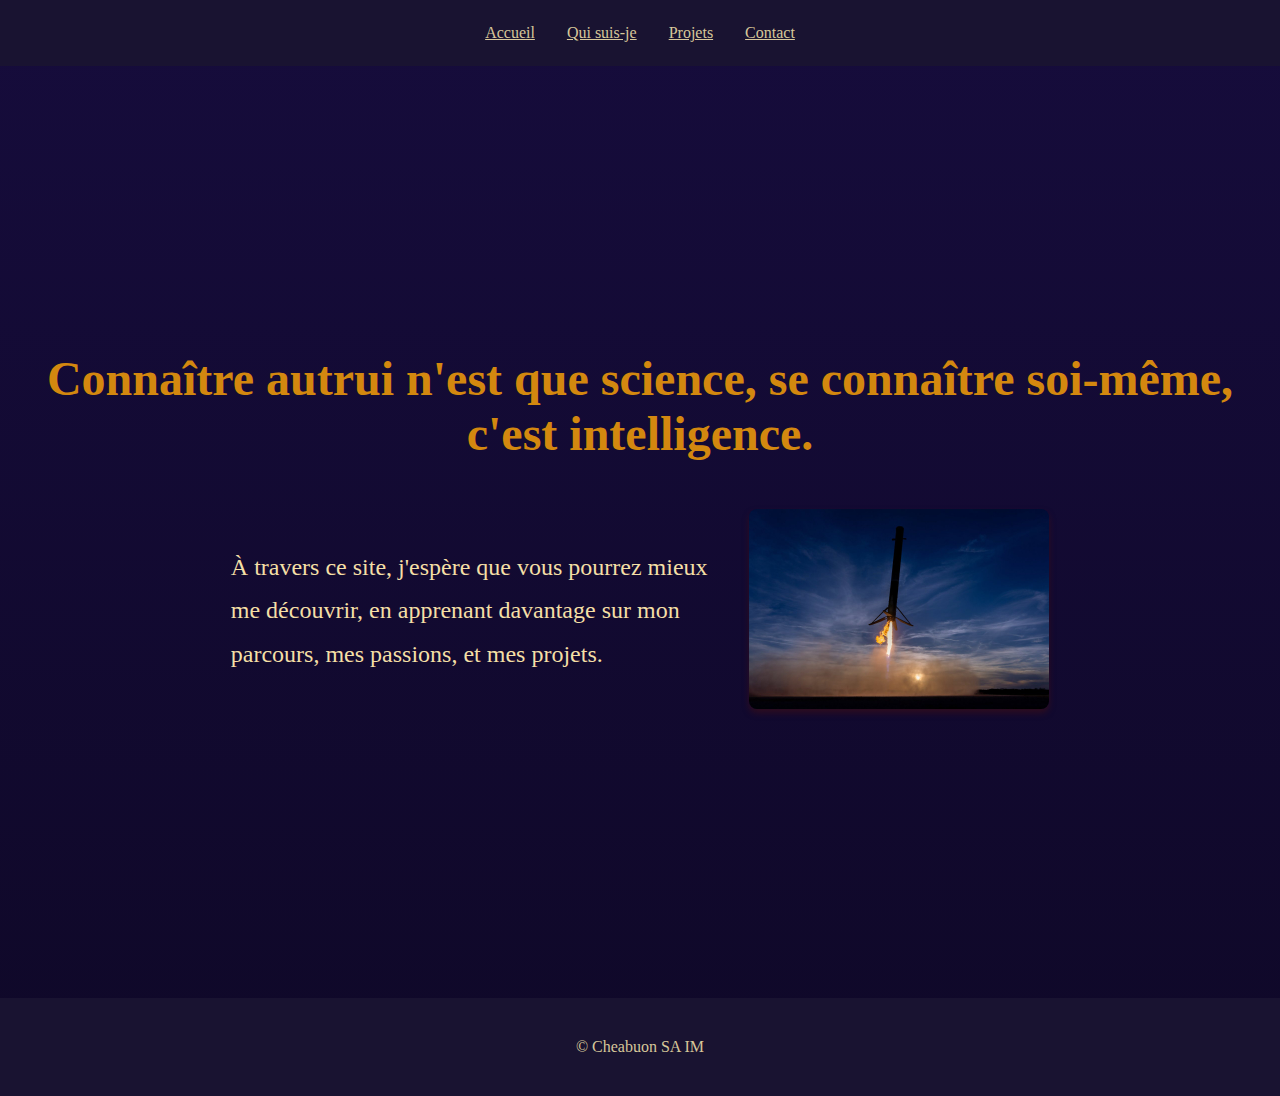
<file: index.html>
<!DOCTYPE html>
<html lang="fr">
<head>
    <meta charset="UTF-8">
    <meta name="viewport" content="width=device-width, initial-scale=1.0">
    <title >Accueil</title>
    <link rel="stylesheet" href="css/index.css">
</head>

<body>
    <header>
        <nav>
            <ul>
                <li><a href="index.html">Accueil</a></li>
                <li><a href="about.html">Qui suis-je</a></li>
                <li><a href="activities.html">Projets</a></li>
                <li><a href="contact.html">Contact</a></li>
            </ul>
        </nav>
    </header>
    <main>
        <h1>Connaître autrui n'est que science, se connaître soi-même, c'est intelligence.</h1>
        <div class="text-image-container">
            <p>
                À travers ce site, j'espère que vous pourrez mieux me découvrir, en apprenant davantage sur mon parcours, mes passions, et mes projets.
            </p>
            <a href="about.html">
                <img src="images/image_accueil.jpg" alt="Image d'accueil">
            </a>
        </div>
    </main>
    
    <footer>
        <p>&copy; Cheabuon SA IM</p>
    </footer>
    
</body>

</html>
</file>
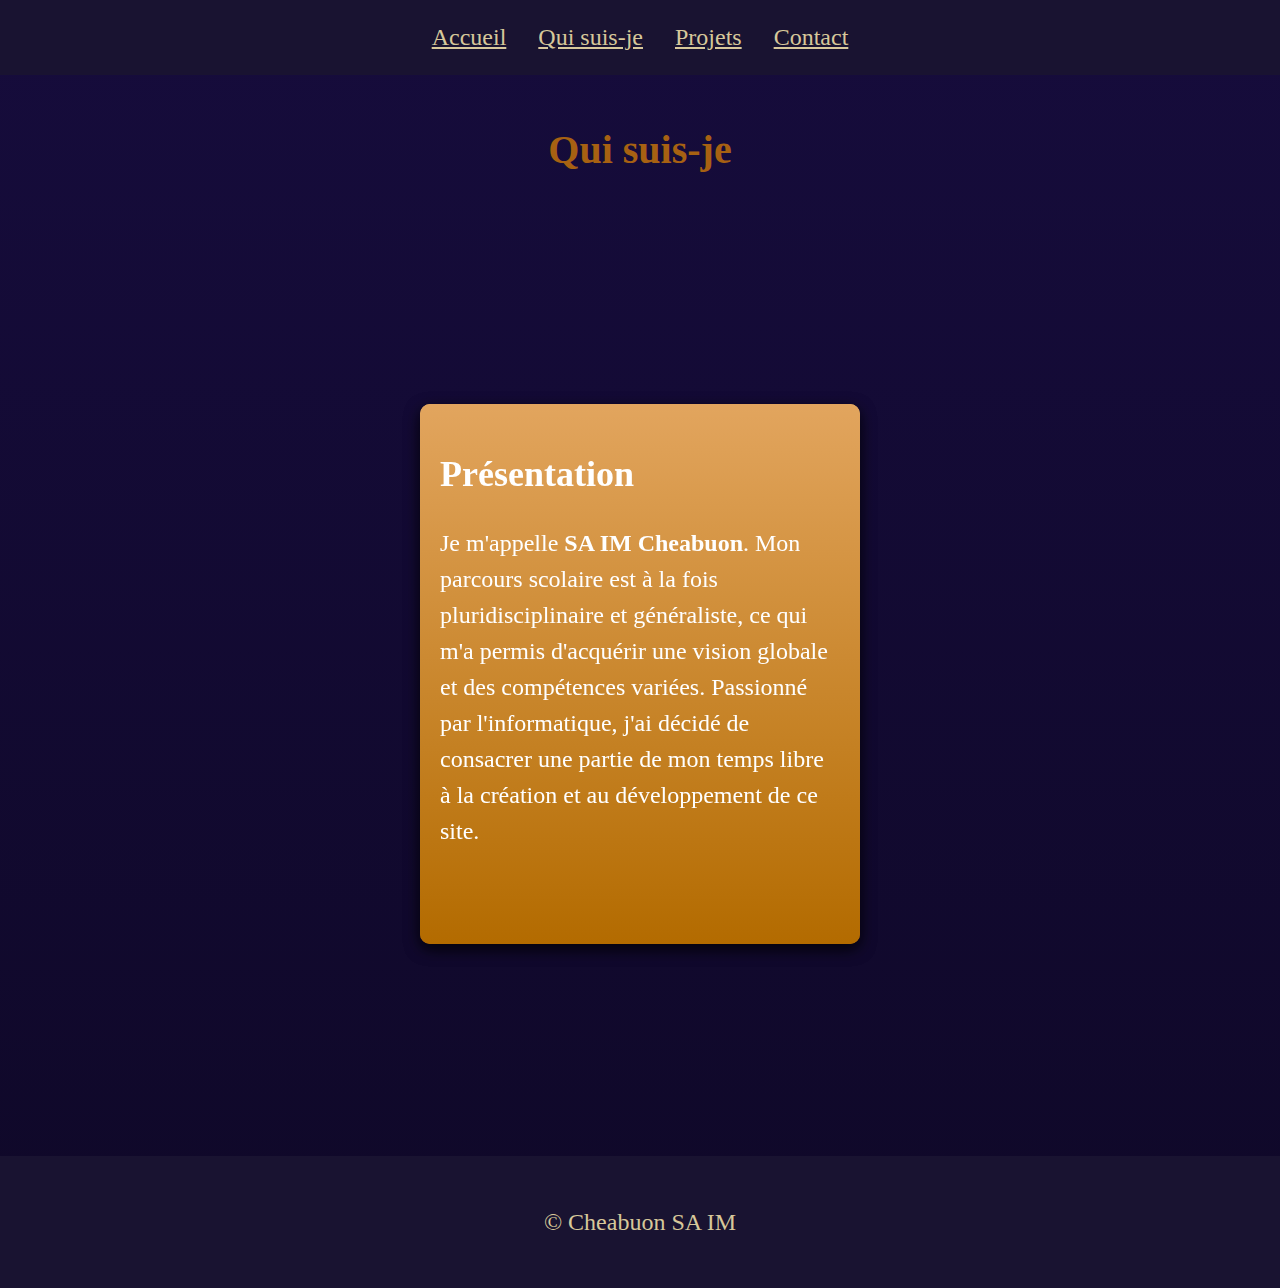
<file: about.html>
<!DOCTYPE html>
<html lang="fr">
<head>
    <meta charset="UTF-8">
    <meta name="viewport" content="width=device-width, initial-scale=1.0">
    <title>Accueil</title>
    <link rel="stylesheet" href="css/about.css">
</head>

<body>
    <header>
        <nav aria-label="Navigation principale">
            <ul>
                <li><a href="index.html">Accueil</a></li>
                <li><a href="about.html">Qui suis-je</a></li>
                <li><a href="activities.html">Projets</a></li>
                <li><a href="contact.html">Contact</a></li>
            </ul>
        </nav>
    </header>
    <h1>Qui suis-je</h1>
    
    <main id="book">
        <!-- Page 1 (Gauche) -->
        <div class="page" id="page1">
            <section id="presentation">
                <h2>Présentation</h2>
                <p>
                    Je m'appelle <strong>SA IM Cheabuon</strong>. Mon parcours scolaire est à la fois pluridisciplinaire et généraliste, ce qui m'a permis d'acquérir une vision globale et des compétences variées. Passionné par l'informatique, j'ai décidé de consacrer une partie de mon temps libre à la création et au développement de ce site.
                </p>
            </section>
        </div>
    
        <!-- Page 2 (Droite) -->
        <div class="page" id="page2">
            <section id="competence">
                <h2>Mes connaissances</h2>
                <ul>
                    <li>Modélisation des interactions chimiques avec Gaussian 16</li>
                    <li>Connaissances en divers langages informatiques tels que C, Python et JavaScript</li>
                    <li>Tutorat et accompagnement scientifique</li>
                    <li>Maîtrise des outils bureautiques</li>
                </ul>
            </section>
        </div>
    
        <!-- Page 3 (Gauche) -->
        <div class="page hidden" id="page3">
            <section id="hobbies">
                <h2>Mes hobbies</h2>
                <p>
                    En dehors de mes études, je suis passionné par l'astronomie, les jeux vidéo ainsi que la modélisation 3D. Ces activités m'aident à équilibrer ma vie étudiante et à rester inspiré dans mon parcours.
                </p>
            </section>
        </div>
    
        <!-- Page 4 (Droite) -->
        <div class="page hidden" id="page4">
            <section id="mon-cv">
                <h2>Mon CV</h2>
                <a href="document/cv.pdf" class="btn" download="CV_Cheabuon_SA_IM.pdf">Télécharger mon CV</a>
            </section>
        </div>
    </main>

    <footer>
        <p>&copy; Cheabuon SA IM</p>
    </footer>
    <script src="js/about.js"></script>
</body>
</html>
</file>
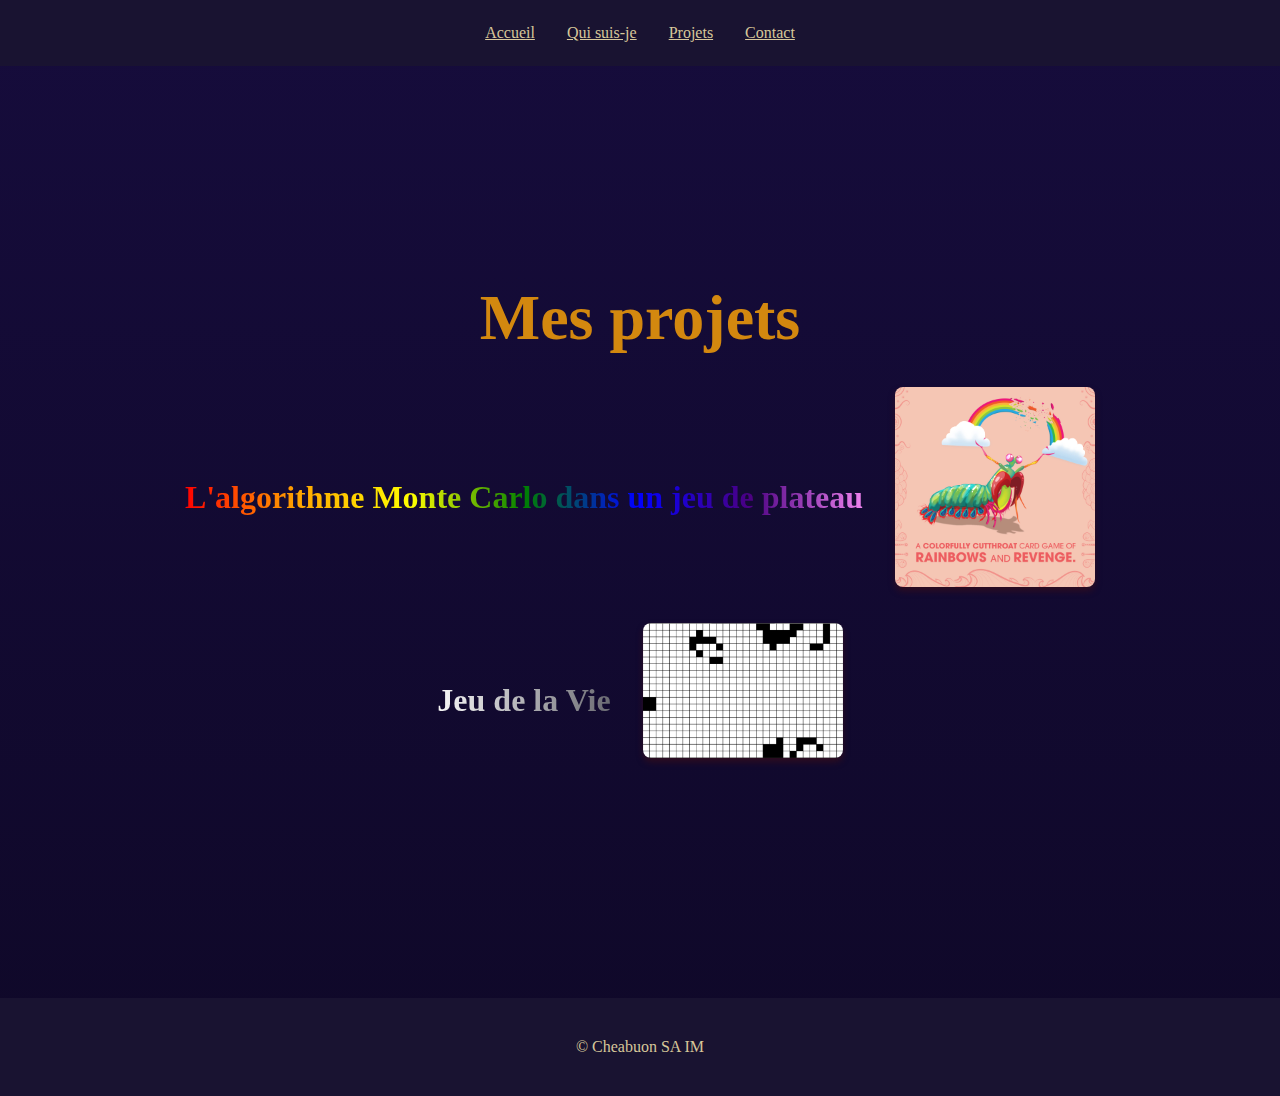
<file: activities.html>
<!DOCTYPE html>
<html lang="fr">
<head>
    <meta charset="UTF-8">
    <meta name="viewport" content="width=device-width, initial-scale=1.0">
    <title>Projets</title>
    <link rel="stylesheet" href="css/activities.css">
</head>

<body>
    <header>
        <nav>
            <ul>
                <li><a href="index.html">Accueil</a></li>
                <li><a href="about.html">Qui suis-je</a></li>
                <li><a href="activities.html">Projets</a></li>
                <li><a href="contact.html">Contact</a></li>
            </ul>
        </nav>
    </header>
    <main>
        <h1>Mes projets</h1>
        <div class="projet_link">
            <p>L'algorithme Monte Carlo dans un jeu de plateau</p>
            <a href="activity/mantis.html">
                <img src="images/mantis.jpg" alt="Image de Mantis">
            </a>
        </div>
        
        <div class="projet_link_2">
            <p>Jeu de la Vie</p>
            <a href="activity/lifegame.html">
                <img src="images/lifegame.png" alt="Image de jeu de la vie">
            </a>
        </div>
    </main>
</body>
<footer>
    <p>&copy; Cheabuon SA IM</p>
</footer>

</html>
</file>
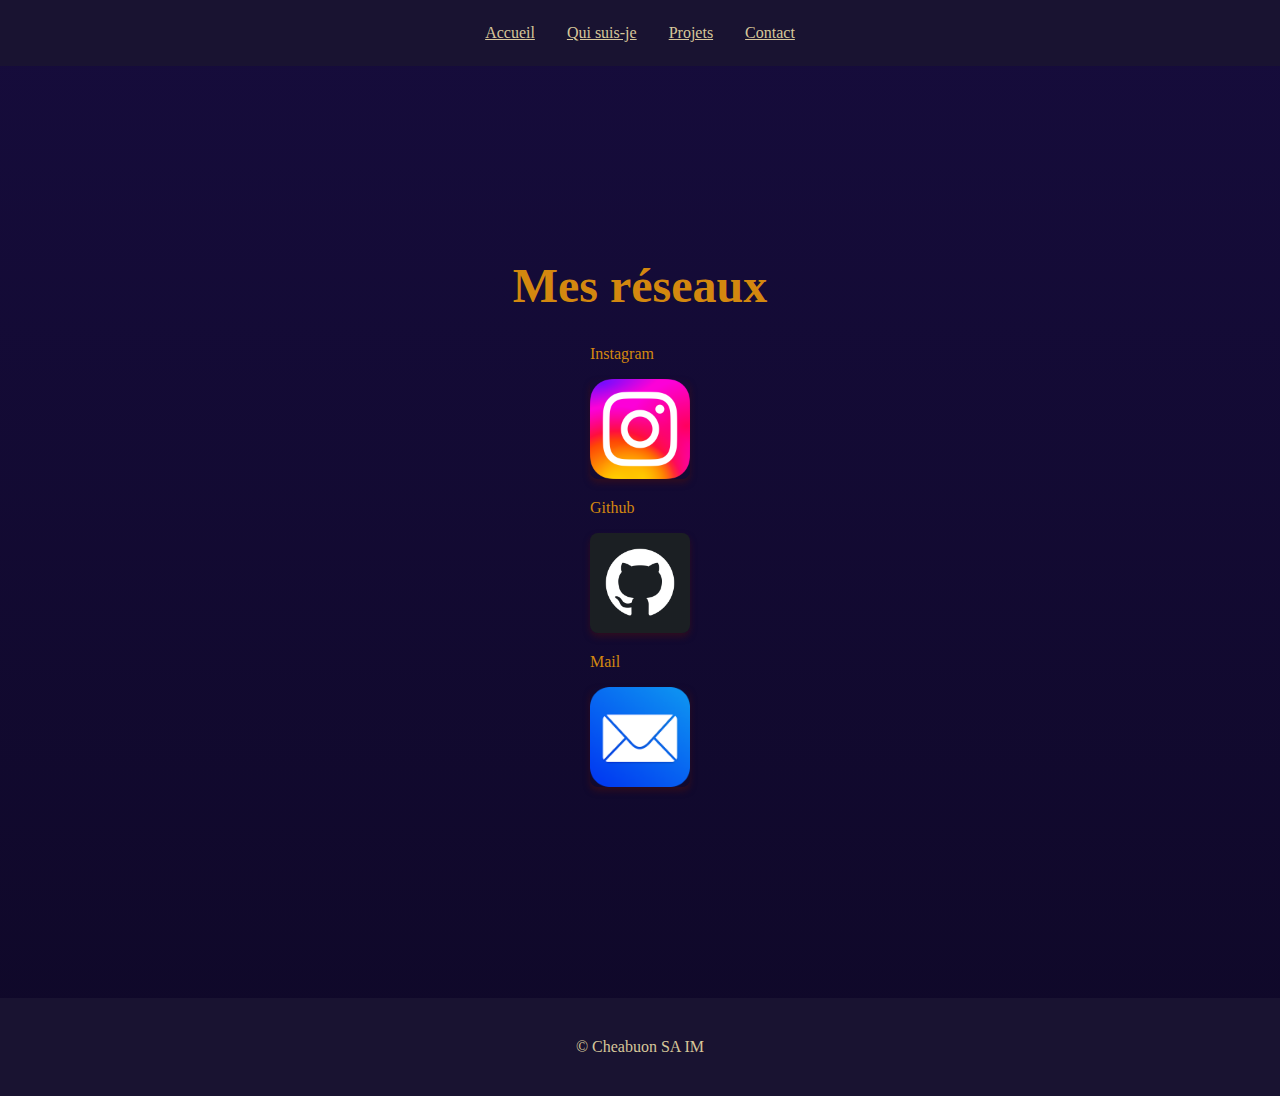
<file: contact.html>
<!DOCTYPE html>
<html lang="fr">
<head>
    <meta charset="UTF-8">
    <meta name="viewport" content="width=device-width, initial-scale=1.0">
    <title>Contact</title>
    <link rel="stylesheet" href="css/contact.css">
</head>

<body>
    <header>
        <nav>
            <ul>
                <li><a href="index.html">Accueil</a></li>
                <li><a href="about.html">Qui suis-je</a></li>
                <li><a href="activities.html">Projets</a></li>
                <li><a href="contact.html">Contact</a></li>
            </ul>
        </nav>
    </header>
    <main>
        <h1>Mes réseaux</h1>
        <div class="contact_link">
            <p>Instagram</p>
            <a href="https://www.instagram.com/_.saimch._?igsh=ODkzazRsZWliNnQ1&utm_source=qr">
                <img src="images/logo_instagram.jpg" alt="Image d'instagram">
            </a>
        </div>
        
        <div class="contact_link">
            <p>Github</p>
            <a href="https://github.com/Loprene">
                <img src="images/logo_github.png" alt="Image github">
            </a>
        </div>
        
        <div class="contact_link">
            <p>Mail</p>
            <a href="#" onclick="showEmail()">
                <img id="emailImage" src="images/logo_email.png" alt="Image mail">
            </a>
            <p id="emailDisplay" style="margin-top: 10px; font-weight: bold;"></p>
        </div>
    </main>
</body>
<footer>
    <p>&copy; Cheabuon SA IM</p>
</footer>

<script src="js/contact.js"></script>

</html>
</file>
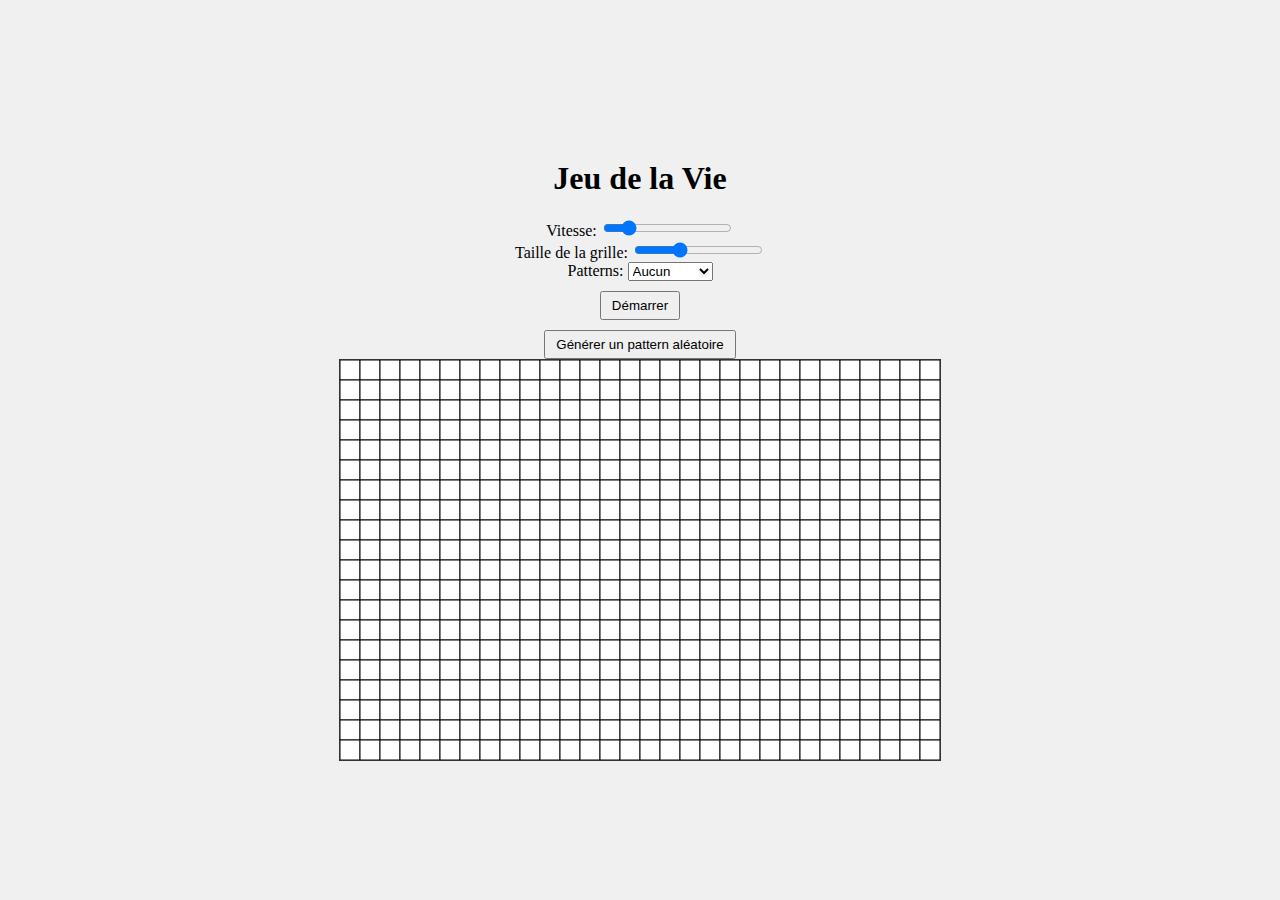
<file: activity/lifegame.html>
<!DOCTYPE html>
<html lang="fr">
<head>
  <meta charset="UTF-8">
  <meta name="viewport" content="width=device-width, initial-scale=1.0">
  <title>Jeu de la Vie</title>
  <link rel="stylesheet" href="../css/lifegame.css">
</head>
<body>
  <h1>Jeu de la Vie</h1>
  
  <label>Vitesse: <input type="range" id="speedInput" min="50" max="1000" step="50" value="200"></label>
  <label>Taille de la grille: <input type="range" id="gridSizeInput" min="5" max="50" step="5" value="20"></label>
  <label>Patterns:
    <select id="patternSelect">
      <option value="none">Aucun</option>
      <option value="glider">Glider</option>
      <option value="oscillator">Oscillateur</option>
    </select>
  </label>
  
  <button id="startBtn">Démarrer</button>
  <button id="randomPatternBtn">Générer un pattern aléatoire</button>

  
  <canvas id="gameCanvas" width="600" height="400"></canvas>

  <script src="../js/lifegame.js"></script>
</body>
</html>
</file>
<file: css/index.css>
/* Style général */
body {
    background: linear-gradient(to bottom, #160c3c, #0f0828); /* Un seul dégradé appliqué au body */
    margin: 0;
    padding: 0;
    font-family: cursive;
    color: #f19e3f;
}

/* Header et navigation */
header {
    padding: 1.5rem 0;
    margin-bottom: 0;
    background-color: #191331;
}

header nav ul {
    list-style: none;
    display: flex;
    justify-content: center;
    margin: 0;
    padding: 0;
}

header nav ul li {
    margin: 0 1rem;
}

header nav ul li a {
    color: #fbeaafd8; /*couleur de la police*/
    transition: color 0.3s ease; /* Transition fluide */
}

header nav ul li a:hover {
    color: #fffde8; /* Couleur au survol */
}

/* Contenu principal */
main {
    display: flex;
    flex-direction: column;
    align-items: center; /* Centre les éléments horizontalement */
    justify-content: center; /* Centre les éléments verticalement */
    min-height: calc(100vh - 4rem); /* Ajuste la hauteur en fonction du header et du footer */
    padding: 2rem;
    color: #d3880f;
    background: none; /* Supprime le fond de main pour éviter la duplication */
}

/* Titre centré */
main h1 {
    font-size: 3rem; /* Taille du titre */
    font-weight: bold; /* Texte en gras */
    text-align: center; /* Centre le texte */
    margin-bottom: 3rem; /* Ajoute un espace sous le titre */
}

/* Section paragraphe et image */
.text-image-container {
    display: flex; /* Positionne le paragraphe et l'image côte à côte */
    align-items: center; /* Aligne verticalement les éléments */
    justify-content: center; /* Centre horizontalement */
    gap: 2rem; /* Ajoute un espace entre le paragraphe et l'image */
}

.text-image-container a {
    display: inline-block; /* Le lien prend uniquement la taille de l'image */
}

.text-image-container a img {
    width: 100%; /* Permet à l'image d'occuper tout l'espace possible dans son conteneur */
    max-width: 300px; /* Limite la taille maximale (modifie cette valeur si nécessaire) */
    height: auto; /* Conserve les proportions de l'image */
    border-radius: 8px; /* Coins arrondis */
    box-shadow: 0 4px 6px rgba(73, 16, 16, 0.5); /* Ajoute une ombre */
    cursor: pointer; /* Affiche une main au survol */
    transition: transform 0.3s ease, box-shadow 0.3s ease; /* Animation fluide */
}

.text-image-container a img:hover {
    transform: scale(1.05); /* Agrandit légèrement l'image */
    box-shadow: 0 8px 12px rgba(0, 0, 0, 0.2); /* Ajoute une ombre au survol */
}

/* Paragraphe à gauche */
.text-image-container p {
    color: #f4dfa6;
    max-width: 40%; /* Limite la largeur du paragraphe */
    font-size: 1.5rem; /* Taille du texte */
    line-height: 1.8; /* Espacement entre les lignes */
    text-align: left; /* Texte aligné à gauche */
    margin: 0; /* Supprime les marges inutiles */
}

/* Image à droite */
.text-image-container img {
    flex-shrink: 0; /* Empêche l'image de rétrécir */
    max-width: 20%; /* Limite la taille de l'image */
    height: auto; /* Conserve les proportions de l'image */
    border-radius: 8px; /* Coins légèrement arrondis */
    box-shadow: 0 4px 6px rgba(73, 16, 16, 0.5); /* Ajoute une ombre pour un effet esthétique */
    cursor: pointer; /* Affiche une main au survol */
    transition: transform 0.3s ease, box-shadow 0.3s ease; /* Effet fluide */
}


/* Footer */
footer {
    background-color: #191331;
    color: #fbeaafd8;
    text-align: center;
    padding: 1.5rem 0;
    margin-top: 2rem;
}

/* Responsiveness */
@media (max-width: 768px) {
    main {
        flex-direction: column; /* Colonne sur petits écrans */
        align-items: center; /* Centre les éléments */
    }

    .text-image-container {
        flex-direction: column; /* Passe les éléments en colonne */
    }

    .text-image-container p {
        max-width: 80%; /* Texte plus large sur petits écrans */
        text-align: center; /* Centre le texte */
        margin-bottom: 1rem; /* Ajoute un espace sous le paragraphe */
    }

    .text-image-container img {
        max-width: 80%; /* Image plus grande sur petits écrans */
    }
}
</file>
<file: css/about.css>
/* Style général */
body {
    background: linear-gradient(to bottom, #160c3c, #0f0828); /* Un seul dégradé appliqué au body */
    margin: 0;
    padding: 0;
    font-family: cursive;
    color: #f19e3f;
}

/* Header et navigation */
header {
    padding: 1.5rem 0;
    margin-bottom: 0;
    background-color: #191331;
}

header nav ul {
    list-style: none;
    display: flex;
    justify-content: center;
    margin: 0;
    padding: 0;
}

header nav ul li {
    margin: 0 1rem;
}

header nav ul li a {
    color: #fbeaafd8; /* Couleur de la police */
    transition: color 0.3s ease; /* Transition fluide */
}

header nav ul li a:hover {
    color: #fffde8; /* Couleur au survol */
}

#book
{
    display: flex;
    justify-content: center;
    align-items: center;
    perspective: 2000px; /* Permet de créer un effet 3D */
    height: 10vh;
}

.page {
    width: 400px;
    height: 500px;
    background: linear-gradient(to bottom, #e2a55e, #b36b00);
    color: white;
    margin: 0 10px;
    padding: 20px;
    border-radius: 10px;
    box-shadow: 0 5px 15px rgba(0, 0, 0, 0.5);
    transform-origin: left;
    transform: rotateY(0deg);
    transition: transform 1s ease;
    position: absolute;
    backface-visibility: hidden;
    cursor: pointer; /* Ajoute un curseur pour montrer que c'est cliquable */
}

/* Cache les pages qui ne sont pas affichées */
.page.hidden {
    display: none;
}

/* Effet sombre lors du clic */
.page:active {
    filter: brightness(0.7); /* Assombrit temporairement la page */
    transition: filter 0.2s ease;
}


/* Pages spécifiques */
#page1 {
    z-index: 4;
}

#page2 {
    z-index: 3;
}

#page3 {
    z-index: 2;
}

#page4 {
    z-index: 1;
}

/* Boutons pour naviguer */
/* Boutons pour naviguer (intégrés au livre) */
/* Boutons de navigation */
.nav-button {
    position: absolute;
    bottom: 15px; /* Position en bas */
    padding: 8px 15px;
    font-size: 1rem;
    font-weight: bold;
    border-radius: 10px;
    border: none;
    background: linear-gradient(to bottom, #e2a55e, #b36b00);
    color: #ffffff;
    box-shadow: 0 2px 5px rgba(0, 0, 0, 0.3);
    cursor: pointer;
    transition: background 0.3s ease;
    z-index: 10; /* Mettre au premier plan */
}

/* Position du bouton "Précédent" (en bas à gauche de la page gauche) */
.nav-button.left {
    left: 15px; /* Ajuste pour être bien placé */
}

/* Position du bouton "Suivant" (en bas à droite de la page droite) */
.nav-button.right {
    right: 15px; /* Ajuste pour être bien placé */
}

/* Effet au survol */
.nav-button:hover {
    background: linear-gradient(to bottom, #c98a4a, #945800);
}


/* Titre principal */
h1 {
    color: #a76112; /* Couleur du texte */
    text-align: center; /* Centre le texte */
    margin: 10; /* Supprime les marges */
    padding: 1.5rem 0; /* Espacement interne */
    font-size: 2.5rem; /* Taille du texte */
}

h2{
    font-size: 36px;
    font-weight: bold;
}

p{
    font-size: 24px;
    line-height: 1.5;
}

ul{
    font-size: 24px;
}

li{
    font-size: 24px;
}

a{
    font-size: 24px;
}

/* Contenu principal */
main {
    display: flex;
    flex-direction: column;
    align-items: center; /* Centre les éléments horizontalement */
    justify-content: center; /* Centre les éléments verticalement */
    min-height: calc(100vh - 4rem); /* Ajuste la hauteur en fonction du header et du footer */
    padding: 2rem;
    color: #d3880f;
    background: none; /* Supprime le fond de main pour éviter la duplication */
}

/* Bouton Télécharger mon CV */
#mon-cv a {
    color: rgb(190, 118, 9) !important; /* Force la couleur du texte en blanc */
    font-weight: bold; /* Rend le texte plus visible */
}

#mon-cv a:hover {
    background: linear-gradient(to bottom, #b1abab, #cdcecd); /* Dégradé de fond */
    transform: scale(1.1); /* Zoom au survol */
}


.btn {
    color: white !important; /* Texte blanc */
    background: linear-gradient(to bottom, #b1abab, #cdcecd); /* Dégradé de fond */
    padding: 10px 15px;
    border-radius: 5px;
    font-size: 18px;
    text-align: center;
    display: inline-block;
}


/* Footer */
footer {
    background-color: #191331;
    color: #fbeaafd8;
    text-align: center;
    padding: 1.5rem 0;
    margin-top: 2rem;
}

/* Responsiveness */
@media (max-width: 768px) {
    main {
        flex-direction: column; /* Passe en colonne sur petits écrans */
        align-items: center; /* Centre les éléments */
    }

    .text-image-container {
        flex-direction: column;
    }

    .text-image-container p {
        max-width: 80%; /* Limite la largeur sur petits écrans */
        text-align: center;
        margin-bottom: 1rem;
    }

    .text-image-container img {
        max-width: 80%; /* Agrandit les images sur petits écrans */
    }
}
</file>
<file: css/activities.css>
/* Style général */
body {
    background: linear-gradient(to bottom, #160c3c, #0f0828); /* Un seul dégradé appliqué au body */
    margin: 0;
    padding: 0;
    font-family: cursive;
    color: #f19e3f;
}

/* Header et navigation */
header {
    padding: 1.5rem 0;
    margin-bottom: 0;
    background-color: #191331;
}

header nav ul {
    list-style: none;
    display: flex;
    justify-content: center;
    margin: 0;
    padding: 0;
}

header nav ul li {
    margin: 0 1rem;
}

header nav ul li a {
    color: #fbeaafd8; /*couleur de la police*/
    transition: color 0.3s ease; /* Transition fluide */
}

header nav ul li a:hover {
    color: #fffde8; /* Couleur au survol */
}

/* Contenu principal */
main {
    display: flex;
    flex-direction: column;
    align-items: center; /* Centre les éléments horizontalement */
    justify-content: center; /* Centre les éléments verticalement */
    min-height: calc(100vh - 4rem); /* Ajuste la hauteur en fonction du header et du footer */
    padding: 2rem;
    color: #d3880f;
    background: none; /* Supprime le fond de main pour éviter la duplication */
}

/* Titre centré */
main h1 {
    font-size: 4rem; /* Taille du titre */
    font-weight: bold; /* Texte en gras */
    text-align: corner; /* Centre le texte */
    margin-bottom: 2rem; /* Ajoute un espace sous le titre */
}

/* Section paragraphe et image */
.text-image-container {
    display: flex; /* Positionne le paragraphe et l'image côte à côte */
    align-items: center; /* Aligne verticalement les éléments */
    justify-content: center; /* Centre horizontalement */
    gap: 2rem; /* Ajoute un espace entre le paragraphe et l'image */
}

.text-image-container a {
    display: inline-block; /* Le lien prend uniquement la taille de l'image */
}

.projet_link {
    display: flex;
    align-items: center; /* Alignement vertical */
    justify-content: space-between; /* Espacement équilibré */
    gap: 2rem; /* Espacement entre le texte et l’image */
    margin-bottom: 2rem; /* Espacement entre les projets */
}

.projet_link p {
    font-size: 2rem; /* Taille du texte */
    font-weight: bold; /* Texte en gras */
    text-align: center; /* Centre le texte */
    margin-bottom: 1rem;
    background: linear-gradient(90deg, 
        red, orange, yellow, green, blue, indigo, violet); /* Dégradé arc-en-ciel */
    -webkit-background-clip: text; /* Applique le dégradé uniquement sur le texte */
    -webkit-text-fill-color: transparent; /* Rend le texte transparent pour afficher le dégradé */
}


.projet_link a img {
    width: auto;
    max-width: 200px; /* Ajuste la taille */
    height: auto;
    border-radius: 8px;
    box-shadow: 0 4px 6px rgba(73, 16, 16, 0.5);
    cursor: pointer;
    transition: transform 0.3s ease, box-shadow 0.3s ease;
}

.projet_link a img:hover {
    transform: scale(1.05); /* Agrandit légèrement l'image */
    box-shadow: 0 8px 12px rgba(0, 0, 0, 0.2); /* Ajoute une ombre au survol */
}

.projet_link_2 {
    display: flex;
    align-items: center; /* Alignement vertical */
    justify-content: space-between; /* Espacement équilibré */
    gap: 2rem; /* Espacement entre le texte et l’image */
    margin-bottom: 2rem; /* Espacement entre les projets */
}

.projet_link_2 p {
    font-size: 2rem;
    font-weight: bold;
    text-align: center;
    margin-bottom: 1rem;
    background: linear-gradient(90deg, #f8f8f8, #6a6a72); /* Dégradé entre deux couleurs */
    -webkit-background-clip: text;
    -webkit-text-fill-color: transparent;
}


.projet_link_2 a img {
    width: auto;
    max-width: 200px; /* Ajuste la taille */
    height: auto;
    border-radius: 8px;
    box-shadow: 0 4px 6px rgba(73, 16, 16, 0.5);
    cursor: pointer;
    transition: transform 0.3s ease, box-shadow 0.3s ease;
}

.projet_link_2 a img:hover {
    transform: scale(1.05); /* Agrandit légèrement l'image */
    box-shadow: 0 8px 12px rgba(0, 0, 0, 0.2); /* Ajoute une ombre au survol */
}

/* Paragraphe à gauche */
.text-image-container p {
    color: #f4dfa6;
    max-width: 40%; /* Limite la largeur du paragraphe */
    font-size: 1.5rem; /* Taille du texte */
    line-height: 1.8; /* Espacement entre les lignes */
    text-align: left; /* Texte aligné à gauche */
    margin: 0; /* Supprime les marges inutiles */
}

/* Image à droite */
.text-image-container img {
    flex-shrink: 0; /* Empêche l'image de rétrécir */
    max-width: 20%; /* Limite la taille de l'image */
    height: auto; /* Conserve les proportions de l'image */
    border-radius: 8px; /* Coins légèrement arrondis */
    box-shadow: 0 4px 6px rgba(73, 16, 16, 0.5); /* Ajoute une ombre pour un effet esthétique */
    cursor: pointer; /* Affiche une main au survol */
    transition: transform 0.3s ease, box-shadow 0.3s ease; /* Effet fluide */
}

/* Section des commentaires */
.review-section {
    margin-top: 3rem;
    padding: 2rem;
    background: rgba(255, 255, 255, 0.1);
    border-radius: 10px;
    text-align: center;
    max-width: 800px;
    margin-left: auto;
    margin-right: auto;
}

/* Titre des commentaires */
.review-section h2 {
    font-size: 2rem;
    color: white;
    margin-bottom: 1rem;
}

/* Zone des commentaires */
#reviews-container {
    max-height: 300px;
    overflow-y: auto;
    padding: 1rem;
    background: rgba(0, 0, 0, 0.2);
    border-radius: 8px;
    text-align: left;
}

/* Style des commentaires */
.review {
    background: rgba(255, 255, 255, 0.2);
    padding: 1rem;
    margin: 0.5rem 0;
    border-radius: 8px;
    color: white;
}

/* Formulaire d'ajout de commentaire */
#review-form {
    display: flex;
    flex-direction: column;
    align-items: center;
    gap: 1rem;
    margin-top: 1rem;
}

/* Champs de saisie */
#review-form input, #review-form textarea {
    width: 100%;
    max-width: 600px;
    padding: 0.8rem;
    border: none;
    border-radius: 5px;
    font-size: 1rem;
}

/* Bouton d'envoi */
#review-form button {
    background: linear-gradient(45deg, #ff5733, #ffbd69);
    color: white;
    border: none;
    padding: 1rem 2rem;
    font-size: 1.2rem;
    cursor: pointer;
    border-radius: 8px;
    transition: 0.3s;
}

#review-form button:hover {
    background: linear-gradient(45deg, #ffbd69, #ff5733);
    transform: scale(1.05);
}


/* Footer */
footer {
    background-color: #191331;
    color: #fbeaafd8;
    text-align: center;
    padding: 1.5rem 0;
    margin-top: 2rem;
}

/* Responsiveness */
@media (max-width: 768px) {
    .projet_link {
        flex-direction: column; /* Passe les éléments en colonne */
        align-items: center; /* Centre les éléments */
    }

    .projet_link p {
        text-align: center;
    }

    .projet_link a img {
        max-width: 80%; /* Image plus grande sur mobile */
    }
}
</file>
<file: css/contact.css>
/* Style général */
body {
    background: linear-gradient(to bottom, #160c3c, #0f0828); /* Un seul dégradé appliqué au body */
    margin: 0;
    padding: 0;
    font-family: cursive;
    color: #f19e3f;
}

/* Header et navigation */
header {
    padding: 1.5rem 0;
    margin-bottom: 0;
    background-color: #191331;
}

header nav ul {
    list-style: none;
    display: flex;
    justify-content: center;
    margin: 0;
    padding: 0;
}

header nav ul li {
    margin: 0 1rem;
}

header nav ul li a {
    color: #fbeaafd8; /*couleur de la police*/
    transition: color 0.3s ease; /* Transition fluide */
}

header nav ul li a:hover {
    color: #fffde8; /* Couleur au survol */
}

/* Contenu principal */
main {
    display: flex;
    flex-direction: column;
    align-items: center; /* Centre les éléments horizontalement */
    justify-content: center; /* Centre les éléments verticalement */
    min-height: calc(100vh - 4rem); /* Ajuste la hauteur en fonction du header et du footer */
    padding: 2rem;
    color: #d3880f;
    background: none; /* Supprime le fond de main pour éviter la duplication */
}

/* Titre centré */
main h1 {
    font-size: 3rem; /* Taille du titre */
    font-weight: bold; /* Texte en gras */
    text-align: corner; /* Centre le texte */
    margin-bottom: 1rem; /* Ajoute un espace sous le titre */
}

/* Section paragraphe et image */
.text-image-container {
    display: flex; /* Positionne le paragraphe et l'image côte à côte */
    align-items: center; /* Aligne verticalement les éléments */
    justify-content: center; /* Centre horizontalement */
    gap: 2rem; /* Ajoute un espace entre le paragraphe et l'image */
}

.text-image-container a {
    display: inline-block; /* Le lien prend uniquement la taille de l'image */
}

.contact_link a img {
    width: 200%; /* Permet à l'image d'occuper tout l'espace possible dans son conteneur */
    max-width: 100px; /* Limite la taille maximale (modifie cette valeur si nécessaire) */
    height: auto; /* Conserve les proportions de l'image */
    border-radius: 8px; /* Coins arrondis */
    box-shadow: 0 4px 6px rgba(73, 16, 16, 0.5); /* Ajoute une ombre */
    cursor: pointer; /* Affiche une main au survol */
    transition: transform 0.3s ease, box-shadow 0.3s ease; /* Animation fluide */
}

.contact_link a img:hover {
    transform: scale(1.05); /* Agrandit légèrement l'image */
    box-shadow: 0 8px 12px rgba(0, 0, 0, 0.2); /* Ajoute une ombre au survol */
}

/* Paragraphe à gauche */
.text-image-container p {
    color: #f4dfa6;
    max-width: 40%; /* Limite la largeur du paragraphe */
    font-size: 1.5rem; /* Taille du texte */
    line-height: 1.8; /* Espacement entre les lignes */
    text-align: left; /* Texte aligné à gauche */
    margin: 0; /* Supprime les marges inutiles */
}

/* Image à droite */
.text-image-container img {
    flex-shrink: 0; /* Empêche l'image de rétrécir */
    max-width: 20%; /* Limite la taille de l'image */
    height: auto; /* Conserve les proportions de l'image */
    border-radius: 8px; /* Coins légèrement arrondis */
    box-shadow: 0 4px 6px rgba(73, 16, 16, 0.5); /* Ajoute une ombre pour un effet esthétique */
    cursor: pointer; /* Affiche une main au survol */
    transition: transform 0.3s ease, box-shadow 0.3s ease; /* Effet fluide */
}


/* Footer */
footer {
    background-color: #191331;
    color: #fbeaafd8;
    text-align: center;
    padding: 1.5rem 0;
    margin-top: 2rem;
}

/* Responsiveness */
@media (max-width: 768px) {
    main {
        flex-direction: column; /* Colonne sur petits écrans */
        align-items: center; /* Centre les éléments */
    }

    .text-image-container {
        flex-direction: column; /* Passe les éléments en colonne */
    }

    .text-image-container p {
        max-width: 80%; /* Texte plus large sur petits écrans */
        text-align: center; /* Centre le texte */
        margin-bottom: 1rem; /* Ajoute un espace sous le paragraphe */
    }

    .text-image-container img {
        max-width: 80%; /* Image plus grande sur petits écrans */
    }
}
</file>
<file: css/lifegame.css>
body {
    display: flex;
    flex-direction: column;
    align-items: center;
    justify-content: center;
    height: 100vh;
    margin: 0;
    background-color: #f0f0f0;
  }
  
  canvas {
    border: 1px solid #333;
  }
  
  button {
    margin-top: 10px;
    padding: 5px 10px;
    cursor: pointer;
  }
</file>
